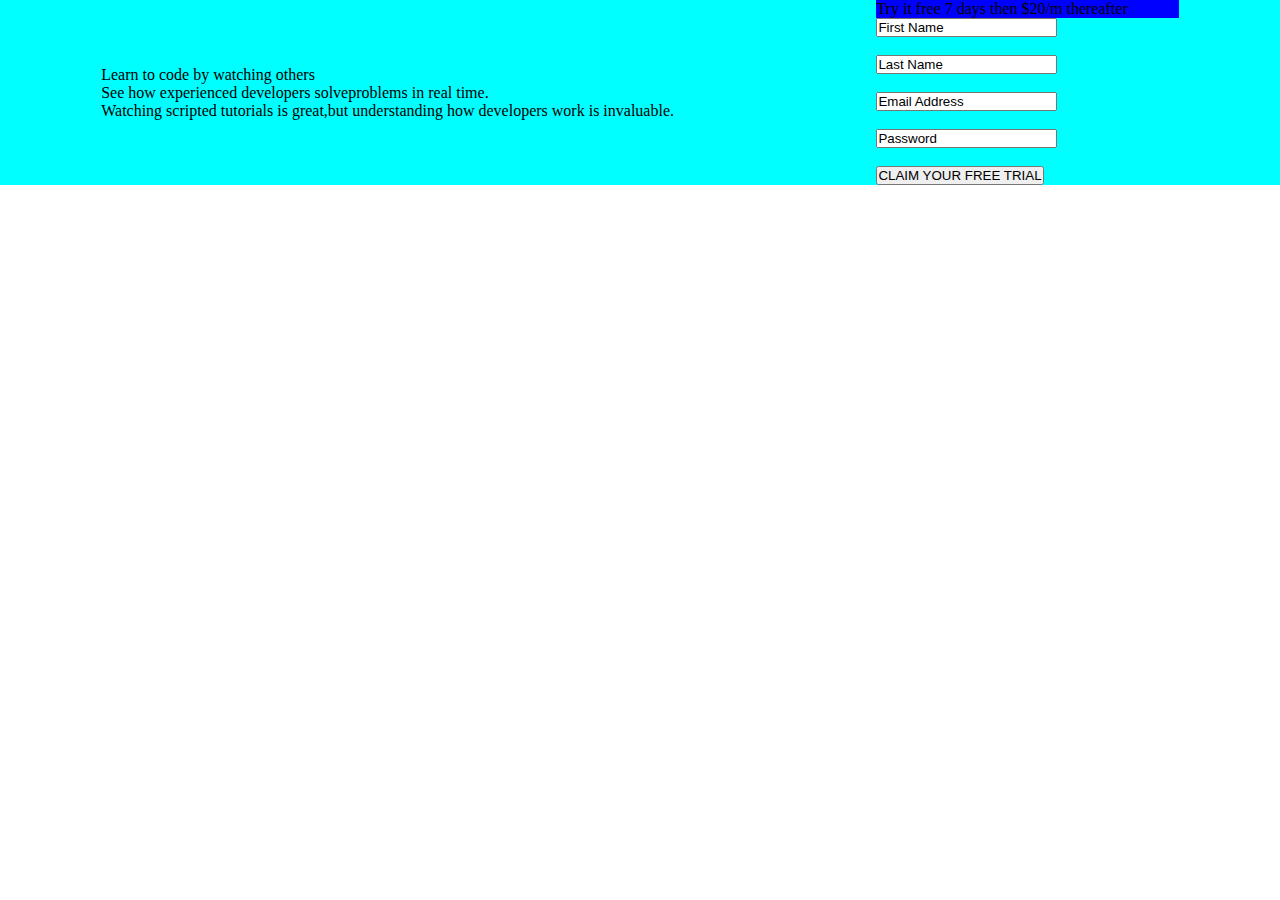
<file: index.html>
<!DOCTYPE html>
<html lang="en">
<head>
    <meta charset="UTF-8">
    <meta http-equiv="X-UA-Compatible" content="IE=edge">
    <meta name="viewport" content="width=device-width, initial-scale=1.0">
    <title>Document</title>
    <link rel="stylesheet" href="mediaqueries.css">
    </head>
<body>
    <main>
        <div>
        <p>Learn to code by watching others</p>
        <p>See how experienced developers solveproblems in real time.</p>
    <p>Watching scripted tutorials is great,but understanding how developers work is invaluable.</p>    
    </div>
        <div>
            <p style="background-color:blue; width: 80mm;">Try it free 7 days then $20/m thereafter</p>       
    <form action="post" class="f">
        <input type="text" value="First Name">
        <br> <br>
        <input type="text" value="Last Name">
        <br> <br>
        <input type="email" value="Email Address">
        <br> <br>
        <input type="text" value="Password">
        <br> <br>
        <input type="button" value="CLAIM YOUR FREE TRIAL">
    </form>
<p></p>
</div>
</main>
</body>
</html>
</file>
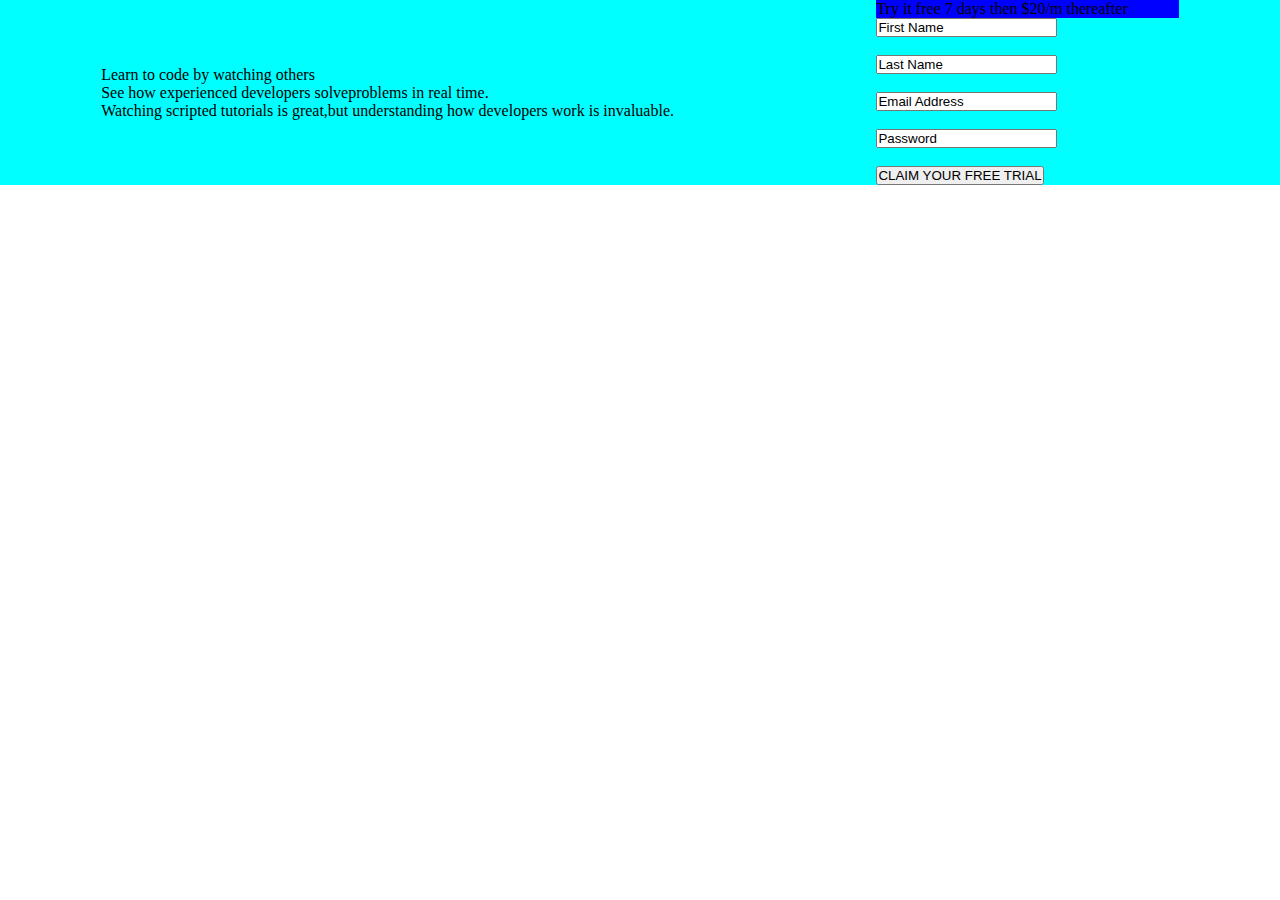
<file: mediaqueries.html>
<!DOCTYPE html>
<html lang="en">
<head>
    <meta charset="UTF-8">
    <meta http-equiv="X-UA-Compatible" content="IE=edge">
    <meta name="viewport" content="width=device-width, initial-scale=1.0">
    <title>Document</title>
    <link rel="stylesheet" href="mediaqueries.css">
    </head>
<body>
    <main>
        <div>
        <p>Learn to code by watching others</p>
        <p>See how experienced developers solveproblems in real time.</p>
    <p>Watching scripted tutorials is great,but understanding how developers work is invaluable.</p>    
    </div>
        <div>
            <p style="background-color:blue; width: 80mm;">Try it free 7 days then $20/m thereafter</p>       
    <form action="post" class="f">
        <input type="text" value="First Name">
        <br> <br>
        <input type="text" value="Last Name">
        <br> <br>
        <input type="email" value="Email Address">
        <br> <br>
        <input type="text" value="Password">
        <br> <br>
        <input type="button" value="CLAIM YOUR FREE TRIAL">
    </form>
<p></p>
</div>
</main>
</body>
</html>
</file>
<file: mediaqueries.css>
*{
    padding: 0%;
    margin: auto;
   }
main{
    display: flex;
    color: black;
    background-color: aqua;
}
</file>
